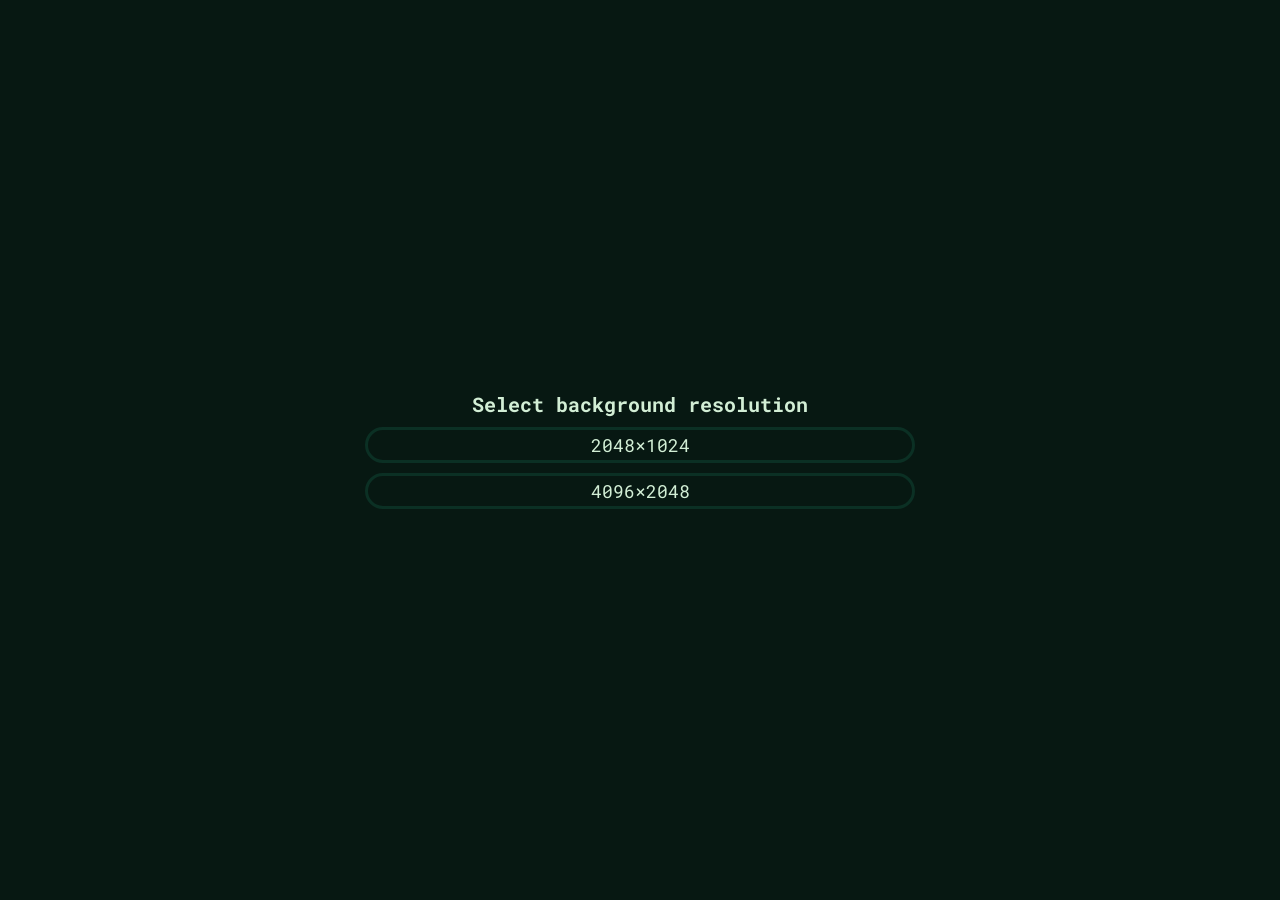
<file: test.html>
<!DOCTYPE html>
<html lang="en" dir="ltr">
  <head>
    <meta name="viewport" content="width=device-width, initial-scale=1.0" />
    <meta charset="utf-8" />
    <title>Realistic reflection...</title>
    <link rel="stylesheet" href="test.css" />

    <!--
      First, choose background resolution. I recommend you 4K, if it won't work or is very slow,
      then you can choose 2K background (Also, reflection at 2k background resolution is worse,
      this should help people with weak devices). Then choose a background
      (you can scroll background selection container), if you don't know which to choose,
      you can use the "random background" button. Also, if you get a ProgressEvent error, let me know!
    -->

    <!--

	  ⁉️

	  How to use

	  On PC:
	  hold down left mouse button to rotate this scene;
	  use mouse wheel to change distance to this scene.

	  On Mobile:
	  Use 1 finger to rotate this scene;
	  Use 2 fingers to bring closer/move away from this scene.

	  ⁉️

    -->

    <!--
	  And as always, if you like my code, then upvote please 😊
    -->

    <!--
	  Author: ★ Don’t Know ★
    -->

  </head>
  <body>
    <canvas id="c"></canvas>
    <p id="statsInfo"></p>
    <p id="backgroundInfo"></p>
    <div id="main-container">
      <div id="select-resolution-container">
        <p id="resolution-select-text">Select background resolution</p>
        <div class="low-resolution resolution-selection-button">
          2048&times;1024
        </div>
        <div class="high-resolution resolution-selection-button">
          4096&times;2048
        </div>
      </div>
      <div id="loading-container">
        <p id="loading-text">
          Loading <span class="circle"></span> <span class="circle"></span>
          <span class="circle"></span>
        </p>
      </div>
      <div id="background-selection-container">
        <p id="background-select-text">Select background</p>
        <div class="background-selection-button">ballroom</div>
        <div class="background-selection-button">blaubeuren_church_square</div>
        <div class="background-selection-button">kloppenheim</div>
        <div class="background-selection-button">lythwood_field</div>
        <div class="background-selection-button">misty_pines</div>
        <div class="background-selection-button">modern_buildings_night</div>
        <div class="background-selection-button">portland</div>
        <div class="background-selection-button">rathaus</div>
        <div class="background-selection-button">shanghai</div>
        <div class="background-selection-button">tiergarten</div>
        <div class="background-selection-button">umhlanga_sunrise</div>
        <div class="background-selection-button">warehouse_with_lights</div>
        <div class="background-selection-button">lythwood_terrace</div>
        <div class="background-selection-button">outdoor_umbrellas</div>
        <div class="background-selection-button">glass_passage</div>
        <div class="background-selection-button">theater</div>
        <div class="background-selection-button">adams_place_bridge</div>
        <div class="background-selection-button">vatican_road</div>
        <div class="background-selection-button">mpumalanga_veld</div>
        <div class="background-selection-button">mosaic_tunnel</div>
        <div class="background-selection-button">random background</div>
      </div>
    </div>
    <script type="module">

      import * as THREE from 'https://threejsfundamentals.org/threejs/resources/threejs/r122/build/three.module.js';
      import {OrbitControls} from 'https://threejsfundamentals.org/threejs/resources/threejs/r122/examples/jsm/controls/OrbitControls.js';
      import Stats from 'https://threejsfundamentals.org/threejs/resources/threejs/r122/examples/jsm/libs/stats.module.js';

      const main = () => {
      	const backgroundSelectionContainer = document.getElementById('background-selection-container');
      	const selectResolutionContainer = document.getElementById('select-resolution-container');
      	const mainContainer = document.getElementById('main-container');
      	const loadingContainer = document.getElementById('loading-container');

      	const resolutionSelectionButtons = document.querySelectorAll('.resolution-selection-button');
      	const backgroundSelectionButton = document.querySelectorAll('.background-selection-button');

      	const backgroundInfo = document.getElementById('backgroundInfo');
      	const loadingCircles = document.querySelectorAll('.circle');

      	let resolution = null;

      	resolutionSelectionButtons.forEach(button => {
      		button.onclick = e => {
      			resolution = e.target.textContent;
      			selectResolutionContainer.style.display = 'none';
      			backgroundSelectionContainer.style.display = 'block';
      		};
      	});

      	const backgroundNames = ['ballroom', 'blaubeuren_church_square', 'kloppenheim', 'lythwood_field', 'misty_pines',
      		'modern_buildings_night', 'portland', 'rathaus', 'shanghai', 'tiergarten',
      		'umhlanga_sunrise', 'warehouse_with_lights', 'lythwood_terrace', 'outdoor_umbrellas', 'glass_passage',
      		'theater', 'adams_place_bridge', 'vatican_road', 'mpumalanga_veld', 'mosaic_tunnel'
      	];

      	let counter = 0,
      		n;

      	const timer = setInterval(() => {
      		counter === 10 ? clearInterval(timer) : counter++;
      		n = Math.floor(Math.random() * backgroundNames.length);
      	}, 0);

      	backgroundSelectionButton.forEach(button => {
      		button.onclick = e => {
      			backgroundSelectionContainer.style.display = 'none';
      			loadingContainer.style.display = 'block';

      			let ms = 0;
      			loadingCircles.forEach(c => setTimeout(() => c.classList.add('run-loading-animation'), ms += 200));

      			if (e.target.textContent in urls) {
      				setupScene(resolution.includes('2048') && resolution.includes('1024') ? urls[`${e.target.textContent}`][0] : urls[`${e.target.textContent}`][1]);
      				backgroundInfo.textContent = `${e.target.textContent} ${resolution}`;
      			} else {
      				setupScene(resolution.includes('2048') && resolution.includes('1024') ? urls[`${backgroundNames[n]}`][0] : urls[`${backgroundNames[n]}`][1]);
      				backgroundInfo.textContent = `${backgroundNames[n]} ${resolution}`;
      			}
      		};
      	});

      	const canvas = document.getElementById('c');
      	const statsInfo = document.getElementById('statsInfo');

      	const w = window.innerWidth;
      	const h = window.innerHeight;

      	const renderer = new THREE.WebGLRenderer({
      		canvas,
      		antialias: true,
      	});
      	renderer.setSize(w, h);
      	renderer.setPixelRatio(window.devicePixelRatio);
      	renderer.outputEncoding = THREE.sRGBEncoding;

      	const fov = 60;
      	const aspect = w / h;
      	const near = 0.1;
      	const far = 1850;

      	const camera = new THREE.PerspectiveCamera(fov, aspect, near, far);
      	camera.position.set(0, 0, 100);

      	const urls = {
      		ballroom: ['https://dl.dropbox.com/s/hy4u7dr10dyime5/ballroom_2K.jpg', 'https://dl.dropbox.com/s/ztcsftba02ljzsx/ballroom_4K.jpg'],
      		blaubeuren_church_square: ['https://dl.dropbox.com/s/ejf1kvap9gqyykf/blaubeuren_church_square_2K.jpg', 'https://dl.dropbox.com/s/9rql62afe3ck7oo/blaubeuren_church_square_4K.jpg'],
      		kloppenheim: ['https://dl.dropbox.com/s/pkurscge7a6m5cr/kloppenheim_02_2K.jpg', 'https://dl.dropbox.com/s/i8o04okj625hc1o/kloppenheim_02_4K.jpg'],
      		lythwood_field: ['https://dl.dropbox.com/s/412gihhvldpk0h2/lythwood_field_2K.jpg', 'https://dl.dropbox.com/s/gkb1ihft4xii11n/lythwood_field_4K.jpg'],
      		misty_pines: ['https://dl.dropbox.com/s/qhpjaoyh0wfxv94/misty_pines_2K.jpg', 'https://dl.dropbox.com/s/250d1r0veon3wky/misty_pines_4K.jpg'],
      		modern_buildings_night: ['https://dl.dropbox.com/s/iy13jmz5wkeg8ou/modern_buildings_night_2K.jpg', 'https://dl.dropbox.com/s/upsagn957nio5h4/modern_buildings_night_4K.jpg'],
      		portland: ['https://dl.dropbox.com/s/5zoh30x2tffaubi/portland_landing_pad_2K.jpg', 'https://dl.dropbox.com/s/wlthubb3vcu9qli/portland_landing_pad_4K.jpg'],
      		rathaus: ['https://dl.dropbox.com/s/r1kol5qgzercuiw/rathaus_2K.jpg', 'https://dl.dropbox.com/s/wnz2p0ldnl8uhpg/rathaus_4K.jpg'],
      		shanghai: ['https://dl.dropbox.com/s/mgi2lelqgqj1ath/shanghai_2K.jpg', 'https://dl.dropbox.com/s/wqwhzuse8aujmz5/shanghai_4K.jpg'],
      		tiergarten: ['https://dl.dropbox.com/s/fa5by4pv1so7ylb/tiergarten_2K.jpg', 'https://dl.dropbox.com/s/iesmth183hkothg/tiergarten_4K.jpg'],
      		umhlanga_sunrise: ['https://dl.dropbox.com/s/6oxqqywgq1av7ri/umhlanga_sunrise_2K.jpg', 'https://dl.dropbox.com/s/lh68fwphjvwlv3p/umhlanga_sunrise_4K.jpg'],
      		warehouse_with_lights: ['https://dl.dropbox.com/s/mmuyxpenkato5y6/warehouse_with_lights_2K.jpg', 'https://dl.dropbox.com/s/da2eo8qhm4o4o3c/warehouse_with_lights_4K.jpg'],
      		lythwood_terrace: ['https://dl.dropbox.com/s/ojwbe326jzanwk7/lythwood_terrace_2K.jpg', 'https://dl.dropbox.com/s/kbhxb8qfaz9qkfi/lythwood_terrace_4K.jpg'],
      		outdoor_umbrellas: ['https://dl.dropbox.com/s/stn64z5lj3mudzy/outdoor_umbrellas_2K.jpg', 'https://dl.dropbox.com/s/zray1f94bw29lgi/outdoor_umbrellas_4K.jpg'],
      		glass_passage: ['https://dl.dropbox.com/s/olph83dz8kwlk1l/glass_passage_2K.jpg', 'https://dl.dropbox.com/s/v9otisxpv65djgv/glass_passage_4K.jpg'],
      		theater: ['https://dl.dropbox.com/s/o3df58iaus9pxrb/theater_2K.jpg', 'https://dl.dropbox.com/s/kfpn23yfepvtuah/theater_4K.jpg'],
      		adams_place_bridge: ['https://dl.dropbox.com/s/m35no2hp6ozs23g/adams_place_bridge_2K.jpg', 'https://dl.dropbox.com/s/cx1pdo49gfviojw/adams_place_bridge_4K.jpg'],
      		vatican_road: ['https://dl.dropbox.com/s/c3p5fo4y135m2lq/vatican_road_2K.jpg', 'https://dl.dropbox.com/s/m02utqismgt9chl/vatican_road_4K.jpg'],
      		mpumalanga_veld: ['https://dl.dropbox.com/s/jbkuvoo5c9e8rrh/mpumalanga_veld_2K.jpg', 'https://dl.dropbox.com/s/q82zjj8qcpuh10j/mpumalanga_veld_4K.jpg'],
      		mosaic_tunnel: ['https://dl.dropbox.com/s/077yucg10cn2req/mosaic_tunnel_2K.jpg', 'https://dl.dropbox.com/s/7reoqwi6k7vyf65/mosaic_tunnel_4K.jpg'],
      	};

      	const meshes = [];
      	const scene = new THREE.Scene();

      	let cb = null;

      	const setupScene = url => {
      		new THREE.TextureLoader().load(url, texture => {
      			texture.encoding = THREE.sRGBEncoding;
      			texture.mapping = THREE.EquirectangularReflectionMapping;
      			texture.anisotropy = resolution.includes('2048') && resolution.includes('1024') ? 1 : renderer.capabilities.getMaxAnisotropy();
      			scene.background = texture;

      			cb = makeCubeRenderTarget();

      			setTimeout(() => {
      				makeMesh(new THREE.BoxBufferGeometry(50, 50, 50), 0, 100, 100);
      				makeMesh(new THREE.BoxBufferGeometry(50, 50, 50), 0, -100, -100);
      				makeMesh(new THREE.BoxBufferGeometry(50, 50, 50), 0, -100, 100);
      				makeMesh(new THREE.BoxBufferGeometry(50, 50, 50), 0, 100, -100);
      				makeMesh(new THREE.BoxBufferGeometry(50, 50, 50), 0, 100, 0);
      				makeMesh(new THREE.BoxBufferGeometry(50, 50, 50), 0, -100, 0);
      				makeMesh(new THREE.BoxBufferGeometry(50, 50, 50), 0, 0, 100);
      				makeMesh(new THREE.BoxBufferGeometry(50, 50, 50), 0, 0, -100);
      				makeMesh(new THREE.IcosahedronGeometry(50, 12), 0, 0, 0, false, false);
      			}, 250)

      			setTimeout(render, 500);

      			setTimeout(() => mainContainer.style.opacity = '0', 800);
      			setTimeout(() => {
      				mainContainer.style.display = 'none';
      				stats = new Stats();
      				statsInfo.append(stats.dom);
      			}, 1900);
      		});
      	};

      	const controls = new OrbitControls(camera, canvas);
      	controls.target.set(0, 0, 0);
      	controls.update();
      	controls.enablePan = false;
      	controls.minDistance = 100;
      	controls.maxDistance = 750;
      	controls.enableDamping = true;
      	controls.dampingFactor = .1;

      	const makeCubeRenderTarget = () => {
      		const cubeRenderTarget = new THREE.WebGLCubeRenderTarget(resolution.includes('2048') && resolution.includes('1024') ? 64 : 256, {
      			format: THREE.RGBFormat,
      			generateMipmaps: true,
      			minFilter: THREE.NearestFilter,
      			encoding: THREE.sRGBEncoding,
      		});

      		cubeRenderTarget.texture.anisotropy = renderer.capabilities.getMaxAnisotropy();
      		const cubeCamera = new THREE.CubeCamera(1, 1000, cubeRenderTarget);

      		const update = () => {
      			cubeCamera.update(renderer, scene);
      			requestAnimationFrame(update);
      		}

      		update();

      		return cubeRenderTarget;
      	}

      	const makeMesh = (geo, x = 0, y = 0, z = 0, addToArray = true, isCube = true) => {
      		let cubeRenderTarget = null;
      		if (isCube) {
      			cubeRenderTarget = cb;
      		} else {
      			cubeRenderTarget = new THREE.WebGLCubeRenderTarget(resolution.includes('2048') && resolution.includes('1024') ? 256 : 1024, {
      				format: THREE.RGBFormat,
      				generateMipmaps: true,
      				minFilter: resolution.includes('2048') && resolution.includes('1024') ? THREE.NearestFilter : THREE.LinearMipMapLinearFilter,
      				encoding: THREE.sRGBEncoding,
      			});

      			cubeRenderTarget.texture.anisotropy = renderer.capabilities.getMaxAnisotropy();
      			const cubeCamera = new THREE.CubeCamera(1, 1000, cubeRenderTarget);

      			const update = () => {
      				cubeCamera.update(renderer, scene);
      				requestAnimationFrame(update);
      			}

      			update();
      		}

      		const material = new THREE.MeshBasicMaterial({
      			envMap: cubeRenderTarget.texture,
      			combine: THREE.MultiplyOperation,
      			reflectivity: 1,
      		});

      		const mesh = new THREE.Mesh(geo, material);
      		scene.add(mesh);
      		mesh.position.set(x, y, z);

      		addToArray ? meshes.push(mesh) : null;

      		return mesh;
      	};

      	const onWindowResize = () => {
      		renderer.setSize(window.innerWidth, window.innerHeight);
      		camera.aspect = window.innerWidth / window.innerHeight;
      		camera.updateProjectionMatrix();
      	};

      	window.addEventListener('resize', onWindowResize, false);

      	let stats = new Stats();

      	function render() {
      		let a = 0;

      		meshes.forEach((mesh, idx) => {
      			mesh.rotation.x += idx * 0.006 || 0.006;
      			mesh.rotation.y += idx * 0.005 || 0.005;
      			mesh.rotation.z += idx * 0.004 || 0.004;

      			const time = Date.now();

      			mesh.position.x = Math.tan(time * 0.0012 + a) * 45;
      			a += 10;
      		});

      		stats.update();
      		controls.update();
      		renderer.render(scene, camera);
      		requestAnimationFrame(render);
      	}
      };

      onload = setTimeout(main, 250);

    </script>
  </body>
</html>
</file>
<file: test.css>
@import url("https://fonts.googleapis.com/css2?family=Roboto+Mono:wght@300&display=swap");

html,
body {
  position: fixed;
  overflow: hidden;
  width: 100vw;
  height: 100vh;
  top: 0;
  left: 0;
  margin: 0;
  padding: 0;
  font-family: "Roboto Mono", monospace;
}

#с {
  position: relative;
  top: 0;
  left: 0;
  display: block;
}

#statsInfo {
  position: absolute;
  top: 0;
  left: 0;
}

#main-container {
  position: absolute;
  top: 0;
  left: 0;
  width: 100%;
  height: 100%;
  background: #071812;
  z-index: 999;
  transition: opacity 1s ease-out;
}

#select-resolution-container {
  position: absolute;
  margin: 0;
  width: 50%;
  max-width: 550px;
  top: 50%;
  left: 50%;
  transform: translate(-50%, -50%);
  background: transparent;
}

#resolution-select-text,
#background-select-text {
  position: relative;
  left: 0;
  width: 100%;
  min-width: 100px;
  height: auto;
  font-size: 20px;
  text-align: center;
  color: #d2eed5;
  font-weight: 800;
  margin: 0 0 10px 0;
}

.resolution-selection-button {
  width: calc(100% - 6px);
  min-width: 90px;
  height: 27px;
  padding-top: 3px;
  background: transparent;
  border: 3px solid #0b3024;
  position: relative;
  margin: 10px 0 0 0;
  border-radius: 20px;
  color: #d2eed5;
  font-size: 18px;
  text-align: center;
  cursor: pointer;
  user-select: none;
  transition: background-color 200ms ease-out;
}

.resolution-selection-button:hover {
  background: #0b3024;
}

#background-selection-container {
  position: absolute;
  overflow: auto;
  display: none;
  margin: 0;
  width: 50%;
  min-width: 140px;
  max-width: 550px;
  height: 300px;
  top: 50%;
  left: 50%;
  transform: translate(-50%, -50%);
  background: transparent;
  overflow-x: hidden;
  padding-right: 10px;
}

.background-selection-button {
  position: relative;
  margin: 10px auto 0;
  width: calc(100% - 4px);
  min-width: 100px;
  height: auto;
  font-size: 16px;
  text-align: center;
  border: 2px solid #0b3024;
  border-radius: 25px;
  color: #d2eed5;
  user-select: none;
  cursor: pointer;
  padding: 2px;
  transition: background-color 200ms ease-out;
}

.background-selection-button:hover {
  background: #0b3024;
}

#background-selection-container :last-child {
  font-weight: 800;
}

#backgroundInfo {
  position: absolute;
  width: 200px;
  height: auto;
  font-size: 16px;
  margin: 0;
  font-weight: 800;
  text-align: center;
  color: #88ddb4;
  left: calc(50% - 100px);
  top: 5px;
  background: transparent;
}

#background-selection-container::-webkit-scrollbar {
  width: 10px;
}

#background-selection-container::-webkit-scrollbar-track {
  -webkit-box-shadow: 5px 5px 5px -5px #0a121833 inset;
  background-color: #071812;
  border-radius: 5px;
}

#background-selection-container::-webkit-scrollbar-thumb {
  border-radius: 5px;
  background: linear-gradient(180deg, #153c2e, #235845);
}

#loading-container {
  position: absolute;
  margin: 0;
  padding: 0;
  width: 100%;
  height: 50px;
  background: transparent;
  display: none;
  z-index: 99999;
  left: 0;
  top: calc(50% - 25px);
}

#loading-text {
  position: relative;
  width: 100%;
  height: 18px;
  text-align: center;
  font-size: 16px;
  font-weight: 800;
  color: #d2eed5;
}

.circle {
  position: relative;
  display: inline-block;
  width: 12px;
  height: 12px;
  background: transparent;
  border-radius: 50%;
  background: #adffb6;
  top: 2px;
}

.run-loading-animation {
  animation: loading 1s ease-in-out alternate infinite;
}

@keyframes loading {
  from {
    opacity: 1;
  }
  to {
    opacity: 0;
  }
}

@media all and (max-width: 768px) {
  #resolution-select-text {
    font-size: 16px;
  }

  #background-select-text {
    font-size: 18px;
  }

  .resolution-selection-button {
    padding-top: 5px;
    height: 25px;
    font-size: 14px;
  }

  .background-selection-button {
    font-size: 13px;
  }
}

@media all and (max-width: 445px) {
  #resolution-select-text {
    font-size: 13px;
  }

  .resolution-selection-button {
    padding-top: 7px;
    height: 23px;
    font-size: 11px;
  }

  .background-selection-button {
    font-size: 11px;
    padding-top: 3px;
    height: 17px;
  }

  #background-select-text {
    font-size: 13px;
  }
}

@media all and (max-width: 365px) {
  #backgroundInfo {
    font-size: 10px;
    width: 160px;
    left: calc(50% - 80px);
  }

  .background-selection-button {
    font-size: 8px;
    padding-top: 6px;
    height: 14px;
  }

  #background-select-text {
    font-size: 10px;
  }
}
</file>
